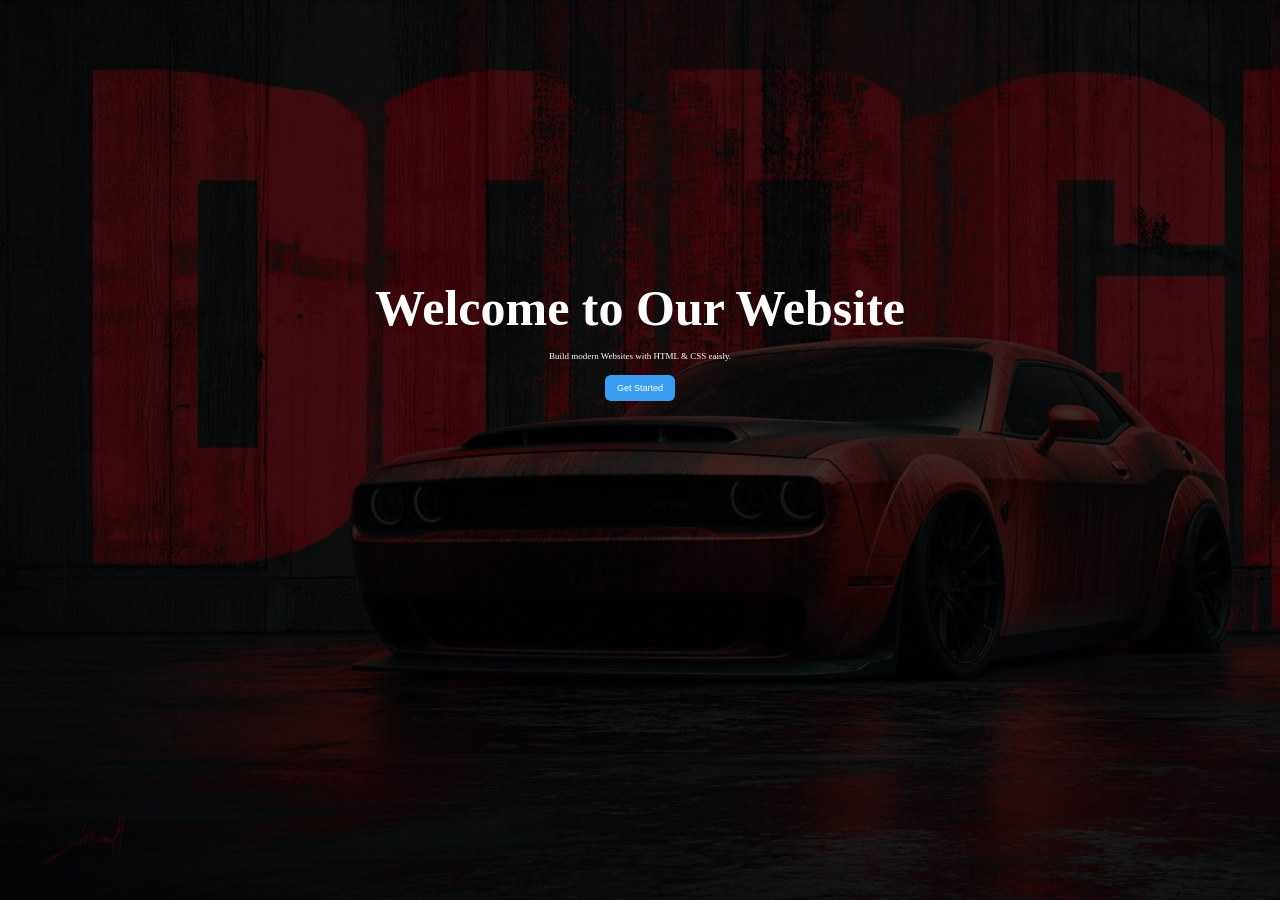
<file: css/css task1 14july/index.html>
<!DOCTYPE html>
<html lang="en">

<head>
    <meta charset="UTF-8">
    <meta name="viewport" content="width=device-width, initial-scale=1.0">
    <link rel="stylesheet" href="style.css">
    <title>task1 css 14july</title>
</head>

<body>
    <header>
        <div class="content">
            <div class="text">
                <h1>Welcome to Our Website</h1>
                <p>Build modern Websites with HTML & CSS eaisly.</p>
            </div>
            <button> Get Started</button>
        </div>
    </header>
</body>

</html>
</file>
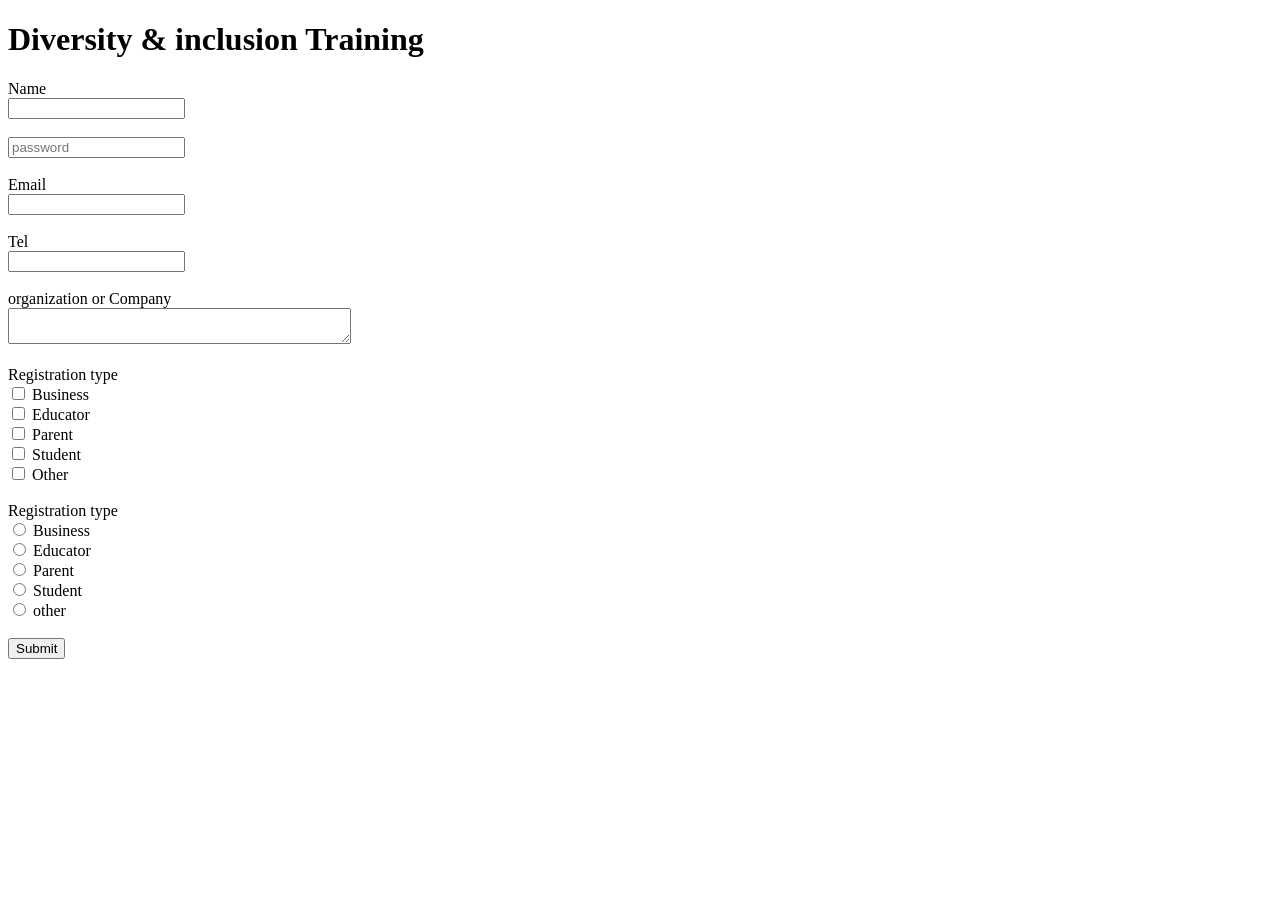
<file: html/html task1 form july13/form.html>
<!DOCTYPE html>
<html lang="en">

<head>
    <meta charset="UTF-8">
    <meta name="viewport" content="width=device-width, initial-scale=1.0">
    <title>form task menna khalid</title>
</head>

<body>
    <form action="form.html" method="post">

        <h1>Diversity & inclusion Training</h1>
        <div class="name">
            <label for="Name">Name</label>
            <br>
            <input type="text" id="Name" name="thename" minlength="3" maxlength="9">
        </div><br>
        <div class="pass"><input type="password" name="passwo" placeholder="password" minlength="10">
        </div><br>
        <div class="Emaill"><label for="eemail">Email</label><br>
            <input type="email" id="eemail" name="email">
        </div><br>
        <div class="tel">
            <label for="telephone">Tel</label><br>
            <input type="tel" id="telephone" name="telephone_number">
        </div><br>
        <div class="org"><label for="orgcom">organization or Company</label><br>
            <textarea name="companyrorganization" id="orgcom" cols="40" rows="2"></textarea>
        </div><br>
        <div class="checkbox"><label>Registration type</label>
            <br>
            <input type="checkbox" name="Registration_type" id="busines" value="business">
            <label for="busines">Business</label><br>
            <input type="checkbox" name="Registration_type" id="educate" value="educator">
            <label for="educate">Educator</label><br>
            <input type="checkbox" name="Registration_type" id="parent" value="parent">
            <label for="parent">Parent</label><br>
            <input type="checkbox" name="Registration_type" id="Stud" value="student">
            <label for="Stud">Student</label><br>
            <input type="checkbox" name="Registration_type" id="other" value="other">
            <label for="other">Other</label>
        </div><br>
        <div class="radio">
    <label>Registration type</label>
    <br>

    <input type="radio" name="Registrationt" id="radiobusines" value="business">
    <label for="radiobusines">Business</label><br>
    <input type="radio" name="Registrationt" id="radioeducate" value="educator">
    <label for="radioeducate">Educator</label><br>
    <input type="radio" name="Registrationt" id="radioparent" value="parent">
    <label for="radioparent">Parent</label><br>
    <input type="radio" name="Registrationt" id="radiostud" value="student">
    <label for="radiostud">Student</label><br>
    <input type="radio" name="Registrationt" id="radioother" value="other">
    <label for="radioother">other</label></div> <br>
        <input type="submit" value="Submit">
    </form>
</body>

</html>
</file>
<file: css/css task1 14july/style.css>
* {
    box-sizing: border-box;
    margin: 0%;
    padding: 0;
}

header {
    background-image: url(download.jpg);
    background-size: cover;
    height: 100vh;
    position: relative;
}

header::after {
    content: "";
    position: absolute;
    left: 0;
    top: 0;
    height: 100%;
    width: 100%;
    background-color: rgba(0, 0, 0, 0.762);
    z-index: 0;
}

header .content {
    margin: auto;
    color: white;
    width: fit-content;
    text-align: center;
    transform: translatey(31vh);
    /* instead of using flex  */
    position: relative;
    z-index: 1;
}

header .content p {
    font-size: xx-small;
    margin: 14px 0;
}

header .content h1 {
    font-size: 50px;
}

header .content button {
    background-color: rgb(57, 158, 241);
    padding: 8px 12px;
    border-radius: 6px;
    color: white;
    font-size: xx-small;
    border: none;
}
</file>
